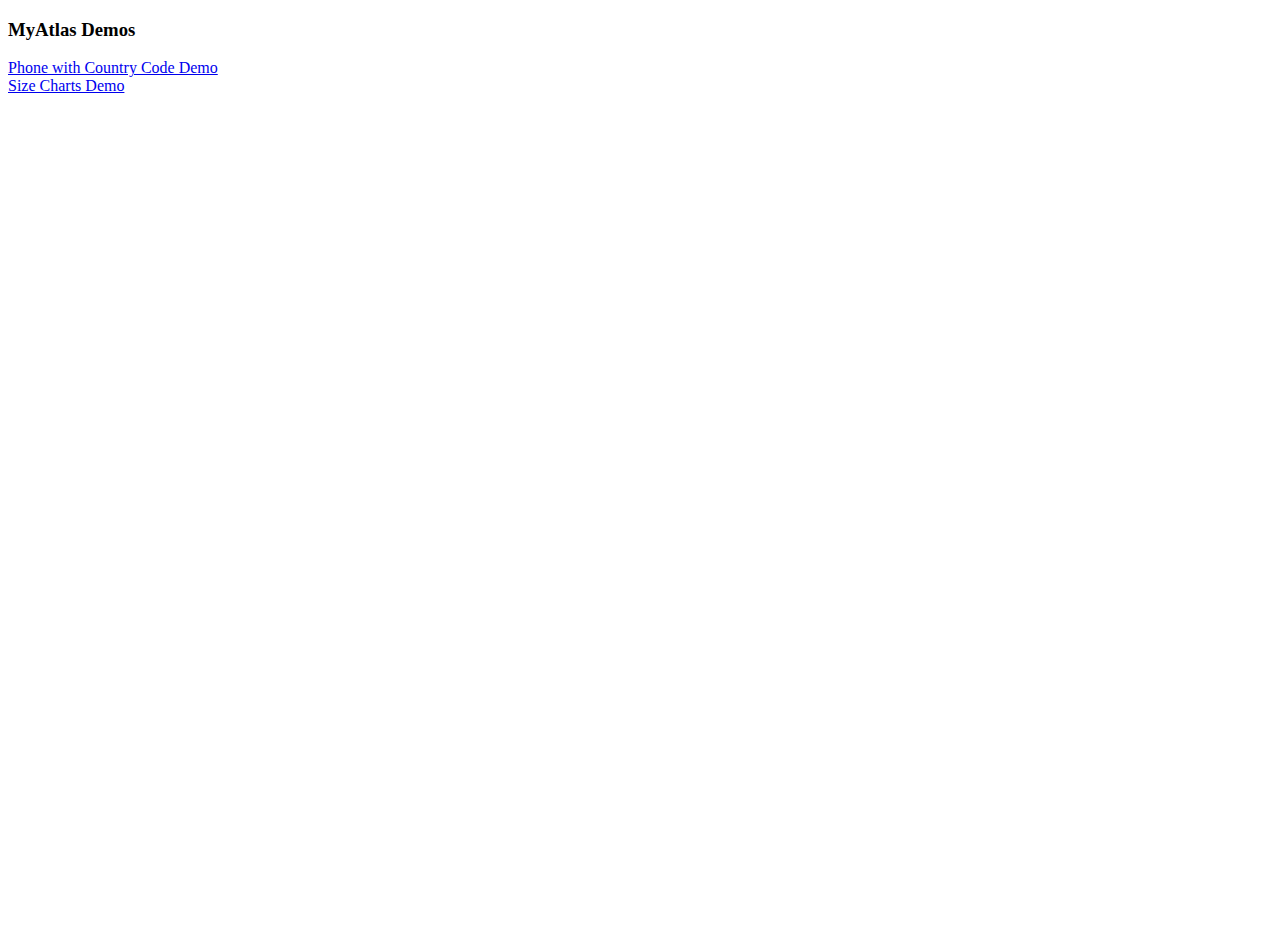
<file: index.html>
<!DOCTYPE html>
<html class="no-js production" lang="en">

<head>
    <meta charset="utf-8" />
    <meta name="viewport" content="width=device-width, initial-scale=1.0">
    <title>MyAtlas Phone with Country Code Demo</title>
    <!-- <link rel="icon" href="/img/favicon.ico" type="image/ico" sizes="16x16"/> -->

    <meta name="theme-color" content="#595478">

    <link rel="preconnect" href="https://fonts.gstatic.com">
    <link href="https://fonts.googleapis.com/css2?family=Montserrat:wght@200;400;600;700&display=swap" rel="stylesheet">

    <link rel="stylesheet" href="https://myatlas.atlasoceanvoyages.com/css/all.1742925302.min.css" />



    <style>
        html {
            background-color: white;
        }

        main {
            height: 100vh;
        }
    </style>

</head>

<body>
    <main>
        <div class="content">
            <h3>MyAtlas Demos</h3>

            <a href="./phone-with-country-code/">Phone with Country Code Demo</a><br />
            <a href="./size-charts/">Size Charts Demo</a>


        </div>
    </main>


</body>

</html>
</file>
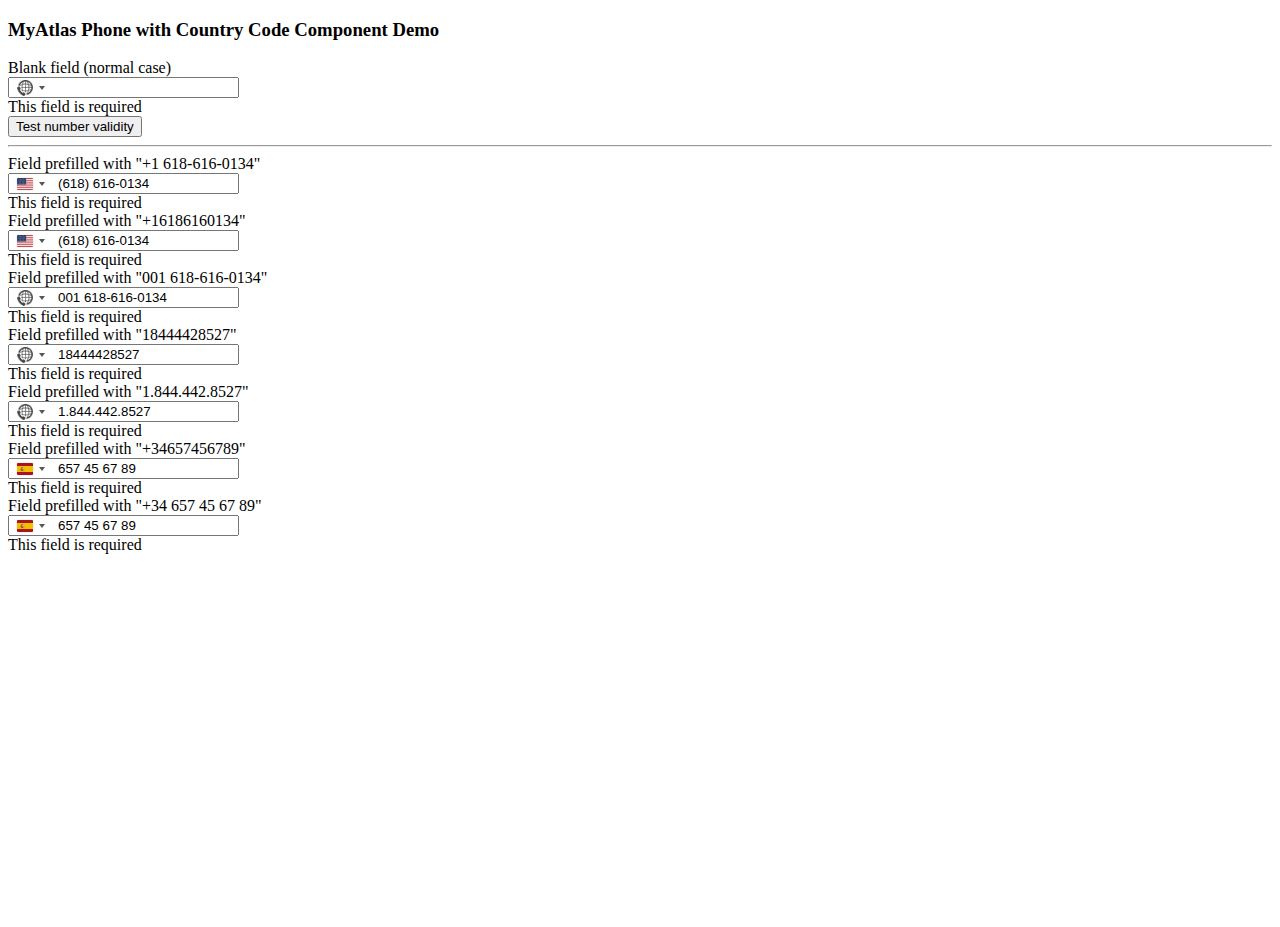
<file: phone-with-country-code/index.html>
<!DOCTYPE html>
<html class="no-js production" lang="en">

<head>
    <meta charset="utf-8" />
    <meta name="viewport" content="width=device-width, initial-scale=1.0">
    <title>MyAtlas Phone with Country Code Demo</title>
    <!-- <link rel="icon" href="/img/favicon.ico" type="image/ico" sizes="16x16"/> -->

    <meta name="theme-color" content="#595478">

    <link rel="preconnect" href="https://fonts.gstatic.com">
    <link href="https://fonts.googleapis.com/css2?family=Montserrat:wght@200;400;600;700&display=swap" rel="stylesheet">

    <link rel="stylesheet" href="https://myatlas.atlasoceanvoyages.com/css/all.1742925302.min.css" />


    <!-- International Telephone Input -->
    <!-- <link rel="stylesheet" href="https://cdn.jsdelivr.net/npm/intl-tel-input@25.12.5/build/css/intlTelInput.css"> -->
    <link rel="stylesheet" href="./intl-tel-input/intlTelInput.css">
    <!-- <script src="https://cdn.jsdelivr.net/npm/intl-tel-input@25.12.5/build/js/intlTelInput.min.js"></script> -->
    <script src="./intl-tel-input/intlTelInput.min.js"></script>

    <style>
        html {
            background-color: white;
        }

        main {
            height: 100vh;
        }

        .iti {
            display: block;
        }

        .iti__search-input {
            padding-block: 8px;
        }


        .form-group:has(input.is-invalid) .invalid-feedback {
            display: block;
        }

        .has-validated-message {
            opacity: 0;
            transition: opacity 0.5s ease;
            margin-left: 15px;
            color: green;
            font-weight: bold;
        }
    </style>

</head>

<body>
    <main>
        <div class="content">
            <h3>MyAtlas Phone with Country Code Component Demo</h3>

            <form>

                <div class="form-group">
                    <label for="demo1">Blank field (normal case)</label>
                    <input type="text" class="form-control" id="demo1" name="demo1" value="">
                    <div class="invalid-feedback">This field is required</div>
                </div>

                <button name="action" value="next" class="btn btn-primary">Test number validity</button>
                <span class="has-validated-message">Number is valid</span>
                <hr>

                <div class="form-group">
                    <label for="demo6">Field prefilled with "+1 618-616-0134"</label>
                    <input type="text" class="form-control" id="demo6" name="demo6" value="+1 618-616-0134">
                    <div class="invalid-feedback">This field is required</div>
                </div>

                <div class="form-group">
                    <label for="demo8">Field prefilled with "+16186160134"</label>
                    <input type="text" class="form-control" id="demo8" name="demo8" value="+16186160134">
                    <div class="invalid-feedback">This field is required</div>
                </div>

                <div class="form-group">
                    <label for="demo7">Field prefilled with "001 618-616-0134"</label>
                    <input type="text" class="form-control" id="demo7" name="demo7" value="001 618-616-0134">
                    <div class="invalid-feedback">This field is required</div>
                </div>

                <div class="form-group">
                    <label for="demo2">Field prefilled with "18444428527"</label>
                    <input type="text" class="form-control" id="demo2" name="demo2" value="18444428527">
                    <div class="invalid-feedback">This field is required</div>
                </div>

                <div class="form-group">
                    <label for="demo3">Field prefilled with "1.844.442.8527"</label>
                    <input type="text" class="form-control" id="demo3" name="demo3" value="1.844.442.8527">
                    <div class="invalid-feedback">This field is required</div>
                </div>

                <div class="form-group">
                    <label for="demo4">Field prefilled with "+34657456789"</label>
                    <input type="text" class="form-control" id="demo4" name="demo4" value="+34657456789">
                    <div class="invalid-feedback">This field is required</div>
                </div>

                <div class="form-group">
                    <label for="demo5">Field prefilled with "+34 657 45 67 89"</label>
                    <input type="text" class="form-control" id="demo5" name="demo5" value="+34 657 45 67 89">
                    <div class="invalid-feedback">This field is required</div>
                </div>



            </form>
        </div>
    </main>

    <script>
        const inputs = document.querySelectorAll("input[type='text']");

        inputs.forEach(input => {
            input.iti = window.intlTelInput(input, {
                // loadUtils: () => import("https://cdn.jsdelivr.net/npm/intl-tel-input@25.12.5/build/js/utils.js"),
                loadUtils: () => import("./intl-tel-input/utils.js"),
                // separateDialCode: true,
                autoPlaceholder: "off",
                countryOrder: ["us"],
                validationNumberTypes: null,
                // initialCountry: "us",
            });
            input.addEventListener('change', () => {
                console.log(input.value);
            });
        });


        const validateButton = document.querySelector("button[name='action']");

        const input = document.querySelector('#demo1');

        const changeEvents = ['change', 'blur', 'keyup', 'paste', 'input', 'countrychange'];
        changeEvents.forEach(event => {
            input.addEventListener(event, () => {
                console.log(`Event ${event} fired:`, input.value);
                input.classList.remove("is-invalid");
            });
        });

        const errorMap = ["Invalid number", "Please specify the country", "Too short", "Too long", "Invalid number"];

        validateButton.addEventListener('click', (e) => {
            e.preventDefault();
            validateButton.blur();


            if (input.value.trim() === "") {
                input.classList.add("is-invalid");
                input.closest('.form-group').querySelector('.invalid-feedback').textContent = "This field is required";
            } else {
                // Check that the number doesn't contain letters
                const number = input.iti.getNumber();
                console.log("Validating number:", number);

                if (/[a-zA-Z]/.test(input.value)) {
                    input.closest('.form-group').querySelector('.invalid-feedback').textContent = "Phone number cannot contain letters";
                    input.classList.add("is-invalid");
                } else if (!input.iti.isValidNumber()) {
                    const errorCode = input.iti.getValidationError();
                    const msg = errorMap[errorCode] || "Invalid number";
                    input.closest('.form-group').querySelector('.invalid-feedback').textContent = msg;
                    input.classList.add("is-invalid");
                } else {
                    input.classList.remove("is-invalid");
                    const validMessage = document.querySelector('.has-validated-message');
                    validMessage.style.opacity = '1';
                    setTimeout(() => {
                        validMessage.style.opacity = '0';
                    }, 2000);
                }
            }
        });
    </script>
</body>

</html>
</file>
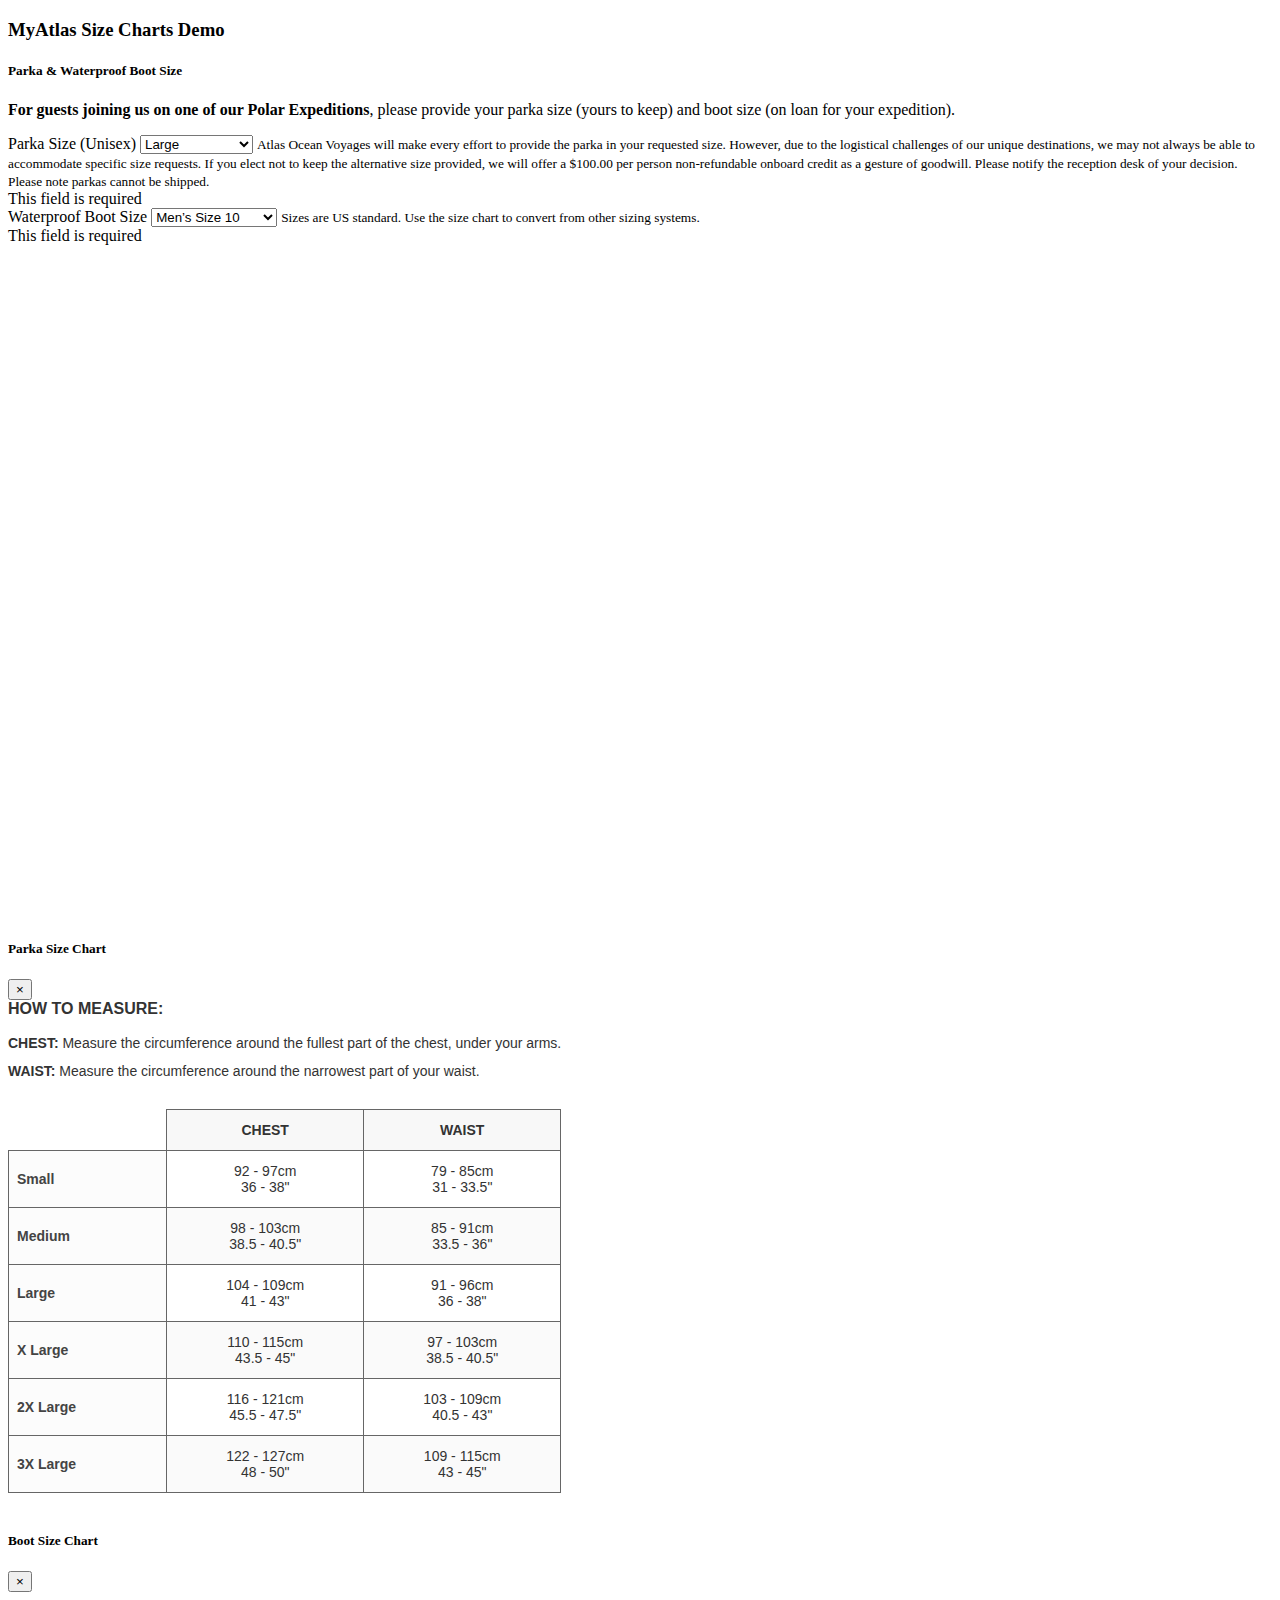
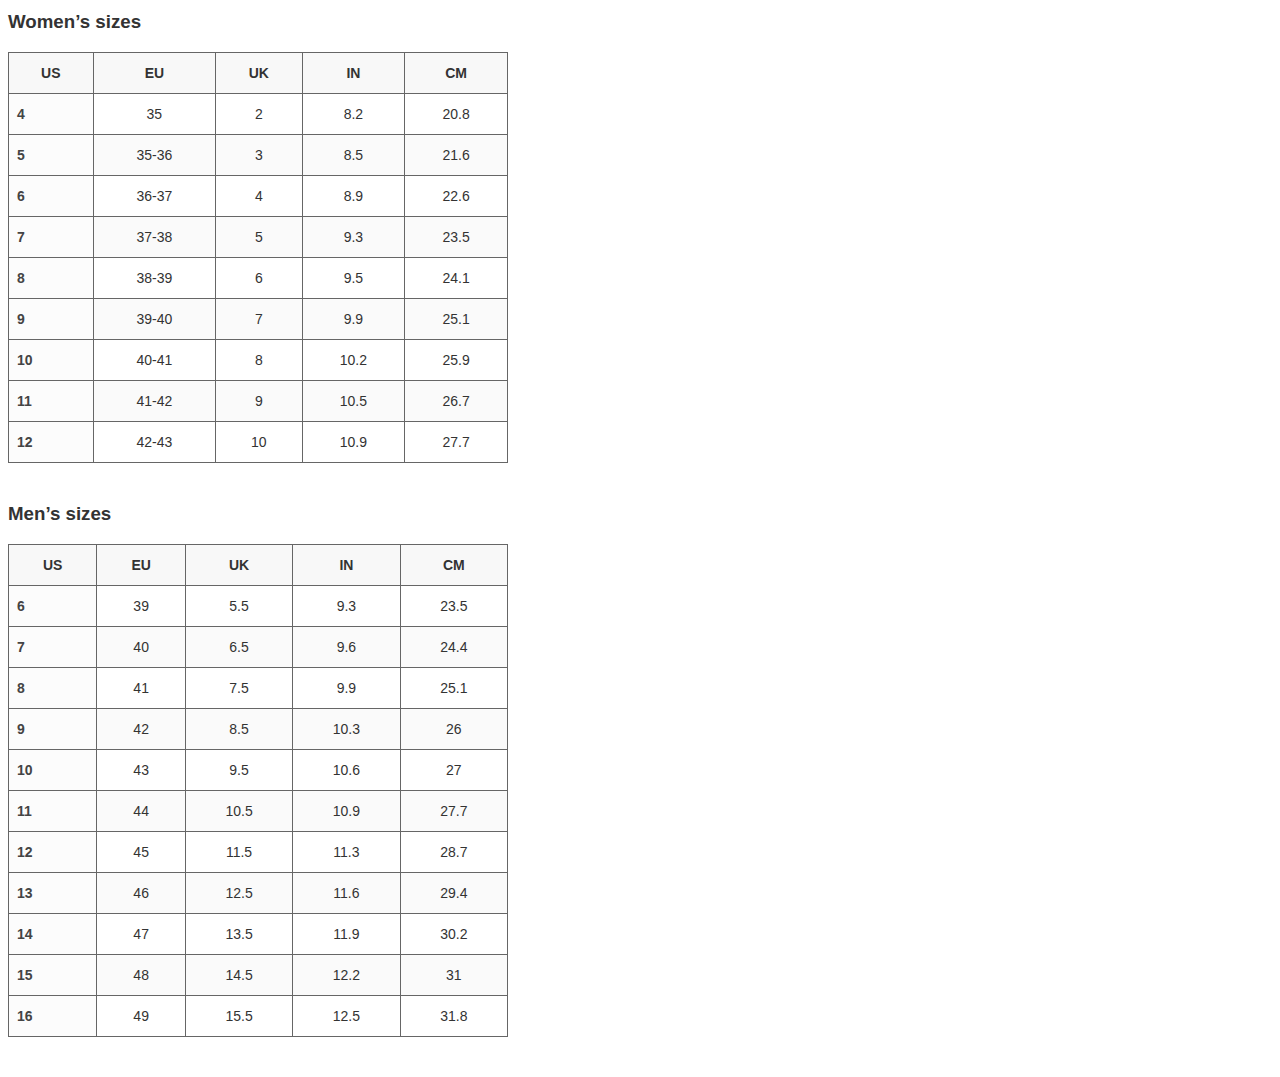
<file: size-charts/index.html>
<!DOCTYPE html>
<html class="no-js production" lang="en">

<head>
    <meta charset="utf-8" />
    <meta name="viewport" content="width=device-width, initial-scale=1.0">
    <title>MyAtlas Phone with Country Code Demo</title>
    <!-- <link rel="icon" href="/img/favicon.ico" type="image/ico" sizes="16x16"/> -->

    <meta name="theme-color" content="#595478">

    <link rel="preconnect" href="https://fonts.gstatic.com">
    <link href="https://fonts.googleapis.com/css2?family=Montserrat:wght@200;400;600;700&display=swap" rel="stylesheet">

    <link rel="stylesheet" href="https://myatlas.atlasoceanvoyages.com/css/all.1742925302.min.css" />



    <style>
        html {
            background-color: white;
        }

        main {
            height: 100vh;
        }


        /* Size chart links */
        .size-chart-wrapper {

            select {
                display: inline-block;
                margin-right: 1em;
            }

            a {
                font-size: 0.9em;

                &::after {
                    content: '';
                    display: inline-block;
                    background-image: url("data:image/svg+xml;utf8,<svg fill='%23000000' viewBox='0 0 36 36' version='1.1' preserveAspectRatio='xMidYMid meet' xmlns='http://www.w3.org/2000/svg' xmlns:xlink='http://www.w3.org/1999/xlink'><g id='SVGRepo_bgCarrier' stroke-width='0'></g><g id='SVGRepo_tracerCarrier' stroke-linecap='round' stroke-linejoin='round'></g><g id='SVGRepo_iconCarrier'> <title>pop-out-line</title> <path class='clr-i-outline clr-i-outline-path-1' d='M27,33H5a2,2,0,0,1-2-2V9A2,2,0,0,1,5,7H15V9H5V31H27V21h2V31A2,2,0,0,1,27,33Z'></path><path class='clr-i-outline clr-i-outline-path-2' d='M18,3a1,1,0,0,0,0,2H29.59L15.74,18.85a1,1,0,1,0,1.41,1.41L31,6.41V18a1,1,0,0,0,2,0V3Z'></path> <rect x='0' y='0' width='36' height='36' fill-opacity='0'></rect> </g></svg>");
                    width: 0.8em;
                    height: 0.8em;
                    margin-left: 0.2em;
                }
            }
        }

        /* Size chart modals */
        #parka-size-modal,
        #boot-size-modal {

            .modal-dialog {
                max-width: 95%;
                width: fit-content;
            }

            .chart-container {
                font-family: 'Segoe UI', Tahoma, Geneva, Verdana, sans-serif;
                margin: 0 auto;
                color: #333;
                background-color: #fff;
                min-width: 500px;
            }

            /* Header Section */
            .chart-header {
                padding-bottom: 20px;
            }

            .chart-header h3 {
                margin-top: 0;
                text-transform: uppercase;
                font-size: 16px;
                font-weight: 800;
            }

            .instruction-item {
                margin-bottom: 8px;
                font-size: 14px;
                line-height: 1.4;
            }

            .instruction-label {
                font-weight: bold;
            }

            /* Section styling (Regular vs Apple) */
            .shape-section {
                margin-bottom: 40px;
            }

            .shape-title {
                font-size: 18px;
                font-weight: 800;
                text-transform: uppercase;
                margin-bottom: 15px;
                display: flex;
                align-items: center;
                gap: 10px;

                /* HIDE FOR NOW */
                display: none;

            }

            /* The green outline icon representation */
            .shape-icon {
                width: 5em;
                height: auto;
                /* The green from the image */
                display: inline-block;
            }

            /* Visual tweak for Apple shape icon */
            .shape-icon.apple {
                border-bottom-left-radius: 15px;
                border-bottom-right-radius: 15px;
            }

            /* Table Wrapper for Mobile Scrolling */
            .table-responsive {
                overflow-x: auto;
                -webkit-overflow-scrolling: touch;
                /* Smooth scroll on iOS */
            }

            /* Table Styling */
            .size-table {
                max-width: 100%;
                width: 100%;
                border-collapse: collapse;
                /* Forces scroll on small screens */
                font-size: 14px;
            }

            .size-table th,
            .size-table td {
                padding: 12px 8px;
                text-align: center;
                border: 1px solid #666;
                white-space: nowrap;
            }

            .size-table th.blank {
                border: none;
                background-color: transparent;
            }

            /* Header Row */
            .size-table thead th {
                background-color: #f8f8f8;
                font-weight: 700;
                text-transform: uppercase;
            }

            /* First Column (Labels) styling */
            .size-table tbody th {
                text-align: left;
                background-color: #fcfcfc;
                font-weight: 600;
                color: #444;
            }

            .scroll-indicators {
                margin-top: 0.25em;
                display: flex;
                justify-content: space-between;

                a {
                    text-decoration: none;
                    font-size: 20px;
                    color: #666;

                    &:hover {
                        color: #333;
                    }

                    &.left {
                        visibility: hidden;
                    }
                }
            }

            /* Alternating row colors for readability */
            .size-table tbody tr:nth-child(even) {
                background-color: #fafafa;
            }

            /* Mobile adjustments */
            @media (max-width: 600px) {
                .modal-dialog {
                    max-width: 96%;
                    width: 96%;
                }

                .chart-container {
                    min-width: 100%;
                }

                .size-table tbody th {
                    font-size: 12px;
                }

                .size-table td {
                    font-size: 13px;
                    /* Prevents measurements breaking into two lines */
                }
            }
        }
    </style>

</head>

<body>
    <main>
        <div class="content">
            <h3>MyAtlas Size Charts Demo</h3>

            <h5 class=top-space>
                Parka & Waterproof Boot Size
            </h5>

            <p>
                <b>For guests joining us on one of our Polar Expeditions</b>, please provide your parka size (yours to
                keep) and boot size (on loan for your expedition).
            </p>

            <div class="form-group">
                <label for="PERSON[PERSON_PREFERENCES][PARKA_SIZE]">Parka Size (Unisex)</label>
                <select class="form-control select" id="PERSON[PERSON_PREFERENCES][PARKA_SIZE]"
                    name="PERSON[PERSON_PREFERENCES][PARKA_SIZE]">
                    <option style='display:none;' value=''>Please select...</option>
                    <option value="S">Small</option>
                    <option value="M">Medium</option>
                    <option value="L" selected>Large</option>
                    <option value="XL">X Large</option>
                    <option value="2XL">2X Large</option>
                    <option value="3XL">3X Large</option>
                </select>
                <small class='form-text text-muted'>Atlas Ocean Voyages will make every effort to provide the parka in
                    your requested size. However, due to the logistical challenges of our unique destinations, we may
                    not always be able to accommodate specific size requests. If you elect not to keep the alternative
                    size provided, we will offer a $100.00 per person non-refundable onboard credit as a gesture of
                    goodwill. Please notify the reception desk of your decision. Please note parkas cannot be
                    shipped.</small>
                <div class=invalid-feedback>This field is required</div>
            </div>


            <div class="form-group">
                <label for="PERSON[PERSON_PREFERENCES][BOOT_SIZE]">Waterproof Boot Size</label>
                <select class="form-control select" id="PERSON[PERSON_PREFERENCES][BOOT_SIZE]"
                    name="PERSON[PERSON_PREFERENCES][BOOT_SIZE]">
                    <option style='display:none;' value=''>Please select...</option>
                    <option value="w4">Women’s Size 4</option>
                    <option value="w5">Women’s Size 5</option>
                    <option value="w6">Women’s Size 6</option>
                    <option value="w7">Women’s Size 7</option>
                    <option value="w8">Women’s Size 8</option>
                    <option value="w9">Women’s Size 9</option>
                    <option value="w10">Women’s Size 10</option>
                    <option value="w11">Women’s Size 11</option>
                    <option value="w12">Women’s Size 12</option>
                    <option value="m6">Men’s Size 6</option>
                    <option value="m7">Men’s Size 7</option>
                    <option value="m8">Men’s Size 8</option>
                    <option value="m9">Men’s Size 9</option>
                    <option value="m10" selected>Men’s Size 10</option>
                    <option value="m11">Men’s Size 11</option>
                    <option value="m12">Men’s Size 12</option>
                    <option value="m13">Men’s Size 13</option>
                    <option value="m14">Men’s Size 14</option>
                    <option value="m15">Men’s Size 15</option>
                    <option value="m16">Men’s Size 16</option>
                </select>
                <small class='form-text text-muted'>Sizes are US standard. Use the size chart to convert from other
                    sizing systems.</small>
                <div class=invalid-feedback>This field is required</div>
            </div>


        </div>
    </main>

    <script src="https://myatlas.atlasoceanvoyages.com/js/jquery-3.6.0.min.js"></script>

    <script src="https://myatlas.atlasoceanvoyages.com/js/jquery-migrate-1.4.1.min.js"></script>
    <script src="https://myatlas.atlasoceanvoyages.com/js/bootstrap.bundle.min.js"></script>
    <script src="https://myatlas.atlasoceanvoyages.com/js/plugins.1623945207.js"></script>
    <script src="https://myatlas.atlasoceanvoyages.com/js/scripts.1765351036.js"></script>


    <script src="size-charts.js"></script>

    <!-- Parka Size Modal -->
    <div class="modal fade" id="parka-size-modal" tabindex="-1" data-toggle="modal" aria-labelledby="modalLabel"
        aria-hidden="true">
        <div class="modal-dialog modal-dialog-centered">
            <div class="modal-content">
                <div class="modal-header">
                    <h5 class="modal-title" id="modalLabel">Parka Size Chart</h5>
                    <button type="button" class="close" data-dismiss="modal" aria-label="Close">
                        <span aria-hidden="true">&times;</span>
                    </button>
                </div>
                <div class="modal-body">
                    <div class="chart-container">

                        <!-- Measuring Instructions -->
                        <div class="chart-header">
                            <h3>How to Measure:</h3>
                            <div class="instruction-item">
                                <span class="instruction-label">CHEST:</span> Measure the circumference around the
                                fullest part of the chest, under your arms.
                            </div>
                            <div class="instruction-item">
                                <span class="instruction-label">WAIST:</span> Measure the circumference around the
                                narrowest part of your waist.
                            </div>
                        </div>

                        <!-- Regular Shape Table -->
                        <div class="shape-section">
                            <div class="shape-title">
                                <!-- <img src="{{ asset('i/regular-body.svg') }}" alt="Regular Shape" class="shape-icon"> -->
                                Regular Shape
                            </div>

                            <div class="table-responsive">
                                <table class="size-table">
                                    <thead>
                                        <tr>
                                            <th class=blank>&nbsp;</th>
                                            <th>Chest</th>
                                            <th>Waist</th>
                                        </tr>
                                    </thead>
                                    <tbody>
                                        <tr>
                                            <th>Small</th>
                                            <td>92 - 97cm<br>36 - 38"</td>
                                            <td>79 - 85cm<br>31 - 33.5"</td>
                                        </tr>
                                        <tr>
                                            <th>Medium</th>
                                            <td>98 - 103cm<br>38.5 - 40.5"</td>
                                            <td>85 - 91cm<br>33.5 - 36"</td>
                                        </tr>
                                        <tr>
                                            <th>Large</th>
                                            <td>104 - 109cm<br>41 - 43"</td>
                                            <td>91 - 96cm<br>36 - 38"</td>
                                        </tr>
                                        <tr>
                                            <th>X Large</th>
                                            <td>110 - 115cm<br>43.5 - 45"</td>
                                            <td>97 - 103cm<br>38.5 - 40.5"</td>
                                        </tr>
                                        <tr>
                                            <th>2X Large</th>
                                            <td>116 - 121cm<br>45.5 - 47.5"</td>
                                            <td>103 - 109cm<br>40.5 - 43"</td>
                                        </tr>
                                        <tr>
                                            <th>3X Large</th>
                                            <td>122 - 127cm<br>48 - 50"</td>
                                            <td>109 - 115cm<br>43 - 45"</td>
                                        </tr>
                                    </tbody>
                                </table>
                            </div>
                        </div>
                    </div>
                </div>
            </div>
        </div>
    </div>


    <!-- Boot Size Modal -->
    <div class="modal fade" id="boot-size-modal" tabindex="-1" data-toggle="modal" aria-labelledby="modalLabel"
        aria-hidden="true">
        <div class="modal-dialog modal-dialog-centered">
            <div class="modal-content">
                <div class="modal-header">
                    <h5 class="modal-title" id="modalLabel">Boot Size Chart</h5>
                    <button type="button" class="close" data-dismiss="modal" aria-label="Close">
                        <span aria-hidden="true">&times;</span>
                    </button>
                </div>
                <div class="modal-body">
                    <div class="chart-container">

                        <!-- Men's sizes -->
                        <div class="shape-section">
                            <h3>Women’s sizes</h3>

                            <div class="table-responsive">
                                <table class="size-table">
                                    <thead>
                                        <tr>
                                            <th>US</th>
                                            <th>EU</th>
                                            <th>UK</th>
                                            <th>In</th>
                                            <th>cm</th>
                                        </tr>
                                    </thead>
                                    <tbody>
                                        <tr>
                                            <th>4</th>
                                            <td>35</td>
                                            <td>2</td>
                                            <td>8.2</td>
                                            <td>20.8</td>
                                        </tr>

                                        <tr>
                                            <th>5</th>
                                            <td>35-36</td>
                                            <td>3</td>
                                            <td>8.5</td>
                                            <td>21.6</td>
                                        </tr>

                                        <tr>
                                            <th>6</th>
                                            <td>36-37</td>
                                            <td>4</td>
                                            <td>8.9</td>
                                            <td>22.6</td>
                                        </tr>

                                        <tr>
                                            <th>7</th>
                                            <td>37-38</td>
                                            <td>5</td>
                                            <td>9.3</td>
                                            <td>23.5</td>
                                        </tr>

                                        <tr>
                                            <th>8</th>
                                            <td>38-39</td>
                                            <td>6</td>
                                            <td>9.5</td>
                                            <td>24.1</td>
                                        </tr>

                                        <tr>
                                            <th>9</th>
                                            <td>39-40</td>
                                            <td>7</td>
                                            <td>9.9</td>
                                            <td>25.1</td>
                                        </tr>

                                        <tr>
                                            <th>10</th>
                                            <td>40-41</td>
                                            <td>8</td>
                                            <td>10.2</td>
                                            <td>25.9</td>
                                        </tr>

                                        <tr>
                                            <th>11</th>
                                            <td>41-42</td>
                                            <td>9</td>
                                            <td>10.5</td>
                                            <td>26.7</td>
                                        </tr>

                                        <tr>
                                            <th>12</th>
                                            <td>42-43</td>
                                            <td>10</td>
                                            <td>10.9</td>
                                            <td>27.7</td>
                                        </tr>

                                    </tbody>
                                </table>
                            </div>
                        </div>

                    </div>

                    <div class="chart-container">

                        <!-- Men's sizes -->
                        <div class="shape-section">
                            <h3>Men’s sizes</h3>

                            <div class="table-responsive">
                                <table class="size-table">
                                    <thead>
                                        <tr>
                                            <th>US</th>
                                            <th>EU</th>
                                            <th>UK</th>
                                            <th>In</th>
                                            <th>cm</th>
                                        </tr>
                                    </thead>
                                    <tbody>
                                        <tr>
                                            <th>6</th>
                                            <td>39</td>
                                            <td>5.5</td>
                                            <td>9.3</td>
                                            <td>23.5</td>
                                        </tr>

                                        <tr>
                                            <th>7</th>
                                            <td>40</td>
                                            <td>6.5</td>
                                            <td>9.6</td>
                                            <td>24.4</td>
                                        </tr>

                                        <tr>
                                            <th>8</th>
                                            <td>41</td>
                                            <td>7.5</td>
                                            <td>9.9</td>
                                            <td>25.1</td>
                                        </tr>

                                        <tr>
                                            <th>9</th>
                                            <td>42</td>
                                            <td>8.5</td>
                                            <td>10.3</td>
                                            <td>26</td>
                                        </tr>

                                        <tr>
                                            <th>10</th>
                                            <td>43</td>
                                            <td>9.5</td>
                                            <td>10.6</td>
                                            <td>27</td>
                                        </tr>

                                        <tr>
                                            <th>11</th>
                                            <td>44</td>
                                            <td>10.5</td>
                                            <td>10.9</td>
                                            <td>27.7</td>
                                        </tr>

                                        <tr>
                                            <th>12</th>
                                            <td>45</td>
                                            <td>11.5</td>
                                            <td>11.3</td>
                                            <td>28.7</td>
                                        </tr>

                                        <tr>
                                            <th>13</th>
                                            <td>46</td>
                                            <td>12.5</td>
                                            <td>11.6</td>
                                            <td>29.4</td>
                                        </tr>

                                        <tr>
                                            <th>14</th>
                                            <td>47</td>
                                            <td>13.5</td>
                                            <td>11.9</td>
                                            <td>30.2</td>
                                        </tr>

                                        <tr>
                                            <th>15</th>
                                            <td>48</td>
                                            <td>14.5</td>
                                            <td>12.2</td>
                                            <td>31</td>
                                        </tr>

                                        <tr>
                                            <th>16</th>
                                            <td>49</td>
                                            <td>15.5</td>
                                            <td>12.5</td>
                                            <td>31.8</td>
                                        </tr>

                                    </tbody>
                                </table>
                            </div>
                        </div>

                    </div>
                </div>
            </div>
        </div>
    </div>
</body>

</html>
</file>
<file: phone-with-country-code/intl-tel-input/intlTelInput.css>
:root {
  --iti-hover-color: rgba(0, 0, 0, 0.05);
  --iti-border-color: #ccc;
  --iti-dialcode-color: #999;
  --iti-dropdown-bg: white;
  --iti-search-icon-color: #999;
  --iti-spacer-horizontal: 8px;
  --iti-flag-height: 12px;
  --iti-flag-width: 16px;
  --iti-border-width: 1px;
  --iti-arrow-height: 4px;
  --iti-arrow-width: 6px;
  --iti-triangle-border: calc(var(--iti-arrow-width) / 2);
  --iti-arrow-padding: 6px;
  --iti-arrow-color: #555;
  --iti-path-flags-1x: url("./img/flags.webp");
  --iti-path-flags-2x: url("./img/flags@2x.webp");
  --iti-path-globe-1x: url("./img/globe.webp");
  --iti-path-globe-2x: url("./img/globe@2x.webp");
  --iti-flag-sprite-width: 3904px;
  --iti-flag-sprite-height: 12px;
  --iti-mobile-popup-margin: 30px;
}

.iti {
  position: relative;
  display: inline-block;
}
.iti * {
  box-sizing: border-box;
}
.iti__a11y-text {
  width: 1px;
  height: 1px;
  clip: rect(1px, 1px, 1px, 1px);
  overflow: hidden;
  position: absolute;
}
.iti input.iti__tel-input,
.iti input.iti__tel-input[type=text],
.iti input.iti__tel-input[type=tel] {
  position: relative;
  z-index: 0;
  margin: 0 !important;
}
.iti__country-container {
  position: absolute;
  top: 0;
  bottom: 0;
  left: 0;
  padding: var(--iti-border-width);
}
.iti__selected-country {
  z-index: 1;
  position: relative;
  display: flex;
  align-items: center;
  height: 100%;
  background: none;
  border: 0;
  margin: 0;
  padding: 0;
  font-family: inherit;
  font-size: inherit;
  color: inherit;
  border-radius: 0;
  font-weight: inherit;
  line-height: inherit;
  text-decoration: none;
}
.iti__selected-country-primary {
  display: flex;
  align-items: center;
  height: 100%;
  padding: 0 var(--iti-arrow-padding) 0 var(--iti-spacer-horizontal);
}
.iti__arrow {
  margin-left: var(--iti-arrow-padding);
  width: 0;
  height: 0;
  border-left: var(--iti-triangle-border) solid transparent;
  border-right: var(--iti-triangle-border) solid transparent;
  border-top: var(--iti-arrow-height) solid var(--iti-arrow-color);
}
.iti__arrow--up {
  border-top: none;
  border-bottom: var(--iti-arrow-height) solid var(--iti-arrow-color);
}
.iti__dropdown-content {
  border-radius: 3px;
  background-color: var(--iti-dropdown-bg);
}
.iti--inline-dropdown .iti__dropdown-content {
  position: absolute;
  z-index: 2;
  margin-top: 3px;
  margin-left: calc(var(--iti-border-width) * -1);
  border: var(--iti-border-width) solid var(--iti-border-color);
  box-shadow: 1px 1px 4px rgba(0, 0, 0, 0.2);
}
.iti__search-input {
  width: 100%;
  border-width: 0;
  border-radius: 3px;
  padding-left: 30px;
  padding-right: 28px;
}
[dir=rtl] .iti__search-input {
  padding-left: inherit;
  padding-right: 30px;
  background-position: right 8px center;
}
.iti__search-input + .iti__country-list {
  border-top: 1px solid var(--iti-border-color);
}
.iti__search-input::-webkit-search-cancel-button {
  appearance: none;
}
.iti__search-input-wrapper {
  position: relative;
  display: flex;
  align-items: center;
}
.iti__search-icon {
  position: absolute;
  left: 8px;
  display: flex;
  pointer-events: none;
}
[dir=rtl] .iti__search-icon {
  left: auto;
  right: 8px;
}
.iti__search-icon-svg {
  stroke: var(--iti-search-icon-color);
  fill: none;
  stroke-width: 3;
}
.iti__search-clear {
  position: absolute;
  right: 4px;
  background: transparent;
  border: 0;
  border-radius: 3px;
  cursor: pointer;
  padding: 4px;
  display: flex;
  align-items: center;
  justify-content: center;
  transition: background-color 0.15s ease;
  width: 24px;
  height: 24px;
}
.iti__search-clear .iti__search-clear-x {
  stroke-width: 2;
}
.iti__search-clear .iti__search-clear-bg {
  fill: var(--iti-search-icon-color);
}
[dir=rtl] .iti__search-clear {
  right: auto;
  left: 4px;
}
.iti__search-clear:hover, .iti__search-clear:focus-visible {
  background: var(--iti-hover-color);
  outline: none;
}
.iti__no-results {
  text-align: center;
  padding: 30px 0;
}
.iti__country-list {
  list-style: none;
  padding: 0;
  margin: 0;
  cursor: pointer;
  overflow-y: scroll;
  -webkit-overflow-scrolling: touch;
}
.iti--inline-dropdown .iti__country-list {
  max-height: 185px;
}
.iti--flexible-dropdown-width .iti__country-list {
  white-space: nowrap;
}
@media (max-width: 500px) {
  .iti--flexible-dropdown-width .iti__country-list {
    white-space: normal;
  }
}
.iti__country {
  display: flex;
  align-items: center;
  padding: 8px var(--iti-spacer-horizontal);
  outline: none;
}
.iti__dial-code {
  color: var(--iti-dialcode-color);
}
.iti__country.iti__highlight {
  background-color: var(--iti-hover-color);
}
.iti__country-list .iti__flag, .iti__country-name {
  margin-right: var(--iti-spacer-horizontal);
}
[dir=rtl] .iti__country-list .iti__flag, [dir=rtl] .iti__country-name {
  margin-right: 0;
  margin-left: var(--iti-spacer-horizontal);
}
.iti--allow-dropdown .iti__country-container:not(:has(+ input[disabled])):not(:has(+ input[readonly])) button.iti__selected-country {
  cursor: pointer;
}
.iti--allow-dropdown .iti__country-container:not(:has(+ input[disabled])):not(:has(+ input[readonly])) .iti__selected-country-primary:hover,
.iti--allow-dropdown .iti__country-container:not(:has(+ input[disabled])):not(:has(+ input[readonly])) .iti__selected-country:has(+ .iti__dropdown-content:hover) .iti__selected-country-primary {
  background-color: var(--iti-hover-color);
}
.iti .iti__selected-dial-code {
  margin-left: 4px;
}
.iti--container {
  position: fixed;
  top: -1000px;
  left: -1000px;
  z-index: 1060;
  padding: var(--iti-border-width);
}
.iti--container:hover {
  cursor: pointer;
}
.iti__hide {
  display: none;
}
.iti__v-hide {
  visibility: hidden;
}

.iti--fullscreen-popup.iti--container {
  background-color: rgba(0, 0, 0, 0.5);
  top: 0;
  bottom: 0;
  left: 0;
  right: 0;
  position: fixed;
  padding: var(--iti-mobile-popup-margin);
  display: flex;
  flex-direction: column;
  justify-content: flex-start;
}
.iti--fullscreen-popup .iti__dropdown-content {
  display: flex;
  flex-direction: column;
  max-height: 100%;
  position: relative;
}
.iti--fullscreen-popup .iti__country {
  padding: 10px 10px;
  line-height: 1.5em;
}

.iti__flag {
  --iti-flag-offset: 100px;
  height: var(--iti-flag-height);
  width: var(--iti-flag-width);
  border-radius: 1px;
  box-shadow: 0px 0px 1px 0px #888;
  background-image: var(--iti-path-flags-1x);
  background-repeat: no-repeat;
  background-position: var(--iti-flag-offset) 0;
  background-size: var(--iti-flag-sprite-width) var(--iti-flag-sprite-height);
}

.iti__ac {
  --iti-flag-offset: 0px;
}

.iti__ad {
  --iti-flag-offset: -16px;
}

.iti__ae {
  --iti-flag-offset: -32px;
}

.iti__af {
  --iti-flag-offset: -48px;
}

.iti__ag {
  --iti-flag-offset: -64px;
}

.iti__ai {
  --iti-flag-offset: -80px;
}

.iti__al {
  --iti-flag-offset: -96px;
}

.iti__am {
  --iti-flag-offset: -112px;
}

.iti__ao {
  --iti-flag-offset: -128px;
}

.iti__ar {
  --iti-flag-offset: -144px;
}

.iti__as {
  --iti-flag-offset: -160px;
}

.iti__at {
  --iti-flag-offset: -176px;
}

.iti__au {
  --iti-flag-offset: -192px;
}

.iti__aw {
  --iti-flag-offset: -208px;
}

.iti__ax {
  --iti-flag-offset: -224px;
}

.iti__az {
  --iti-flag-offset: -240px;
}

.iti__ba {
  --iti-flag-offset: -256px;
}

.iti__bb {
  --iti-flag-offset: -272px;
}

.iti__bd {
  --iti-flag-offset: -288px;
}

.iti__be {
  --iti-flag-offset: -304px;
}

.iti__bf {
  --iti-flag-offset: -320px;
}

.iti__bg {
  --iti-flag-offset: -336px;
}

.iti__bh {
  --iti-flag-offset: -352px;
}

.iti__bi {
  --iti-flag-offset: -368px;
}

.iti__bj {
  --iti-flag-offset: -384px;
}

.iti__bl {
  --iti-flag-offset: -400px;
}

.iti__bm {
  --iti-flag-offset: -416px;
}

.iti__bn {
  --iti-flag-offset: -432px;
}

.iti__bo {
  --iti-flag-offset: -448px;
}

.iti__bq {
  --iti-flag-offset: -464px;
}

.iti__br {
  --iti-flag-offset: -480px;
}

.iti__bs {
  --iti-flag-offset: -496px;
}

.iti__bt {
  --iti-flag-offset: -512px;
}

.iti__bw {
  --iti-flag-offset: -528px;
}

.iti__by {
  --iti-flag-offset: -544px;
}

.iti__bz {
  --iti-flag-offset: -560px;
}

.iti__ca {
  --iti-flag-offset: -576px;
}

.iti__cc {
  --iti-flag-offset: -592px;
}

.iti__cd {
  --iti-flag-offset: -608px;
}

.iti__cf {
  --iti-flag-offset: -624px;
}

.iti__cg {
  --iti-flag-offset: -640px;
}

.iti__ch {
  --iti-flag-offset: -656px;
}

.iti__ci {
  --iti-flag-offset: -672px;
}

.iti__ck {
  --iti-flag-offset: -688px;
}

.iti__cl {
  --iti-flag-offset: -704px;
}

.iti__cm {
  --iti-flag-offset: -720px;
}

.iti__cn {
  --iti-flag-offset: -736px;
}

.iti__co {
  --iti-flag-offset: -752px;
}

.iti__cr {
  --iti-flag-offset: -768px;
}

.iti__cu {
  --iti-flag-offset: -784px;
}

.iti__cv {
  --iti-flag-offset: -800px;
}

.iti__cw {
  --iti-flag-offset: -816px;
}

.iti__cx {
  --iti-flag-offset: -832px;
}

.iti__cy {
  --iti-flag-offset: -848px;
}

.iti__cz {
  --iti-flag-offset: -864px;
}

.iti__de {
  --iti-flag-offset: -880px;
}

.iti__dj {
  --iti-flag-offset: -896px;
}

.iti__dk {
  --iti-flag-offset: -912px;
}

.iti__dm {
  --iti-flag-offset: -928px;
}

.iti__do {
  --iti-flag-offset: -944px;
}

.iti__dz {
  --iti-flag-offset: -960px;
}

.iti__ec {
  --iti-flag-offset: -976px;
}

.iti__ee {
  --iti-flag-offset: -992px;
}

.iti__eg {
  --iti-flag-offset: -1008px;
}

.iti__eh {
  --iti-flag-offset: -1024px;
}

.iti__er {
  --iti-flag-offset: -1040px;
}

.iti__es {
  --iti-flag-offset: -1056px;
}

.iti__et {
  --iti-flag-offset: -1072px;
}

.iti__fi {
  --iti-flag-offset: -1088px;
}

.iti__fj {
  --iti-flag-offset: -1104px;
}

.iti__fk {
  --iti-flag-offset: -1120px;
}

.iti__fm {
  --iti-flag-offset: -1136px;
}

.iti__fo {
  --iti-flag-offset: -1152px;
}

.iti__fr {
  --iti-flag-offset: -1168px;
}

.iti__ga {
  --iti-flag-offset: -1184px;
}

.iti__gb {
  --iti-flag-offset: -1200px;
}

.iti__gd {
  --iti-flag-offset: -1216px;
}

.iti__ge {
  --iti-flag-offset: -1232px;
}

.iti__gf {
  --iti-flag-offset: -1248px;
}

.iti__gg {
  --iti-flag-offset: -1264px;
}

.iti__gh {
  --iti-flag-offset: -1280px;
}

.iti__gi {
  --iti-flag-offset: -1296px;
}

.iti__gl {
  --iti-flag-offset: -1312px;
}

.iti__gm {
  --iti-flag-offset: -1328px;
}

.iti__gn {
  --iti-flag-offset: -1344px;
}

.iti__gp {
  --iti-flag-offset: -1360px;
}

.iti__gq {
  --iti-flag-offset: -1376px;
}

.iti__gr {
  --iti-flag-offset: -1392px;
}

.iti__gt {
  --iti-flag-offset: -1408px;
}

.iti__gu {
  --iti-flag-offset: -1424px;
}

.iti__gw {
  --iti-flag-offset: -1440px;
}

.iti__gy {
  --iti-flag-offset: -1456px;
}

.iti__hk {
  --iti-flag-offset: -1472px;
}

.iti__hn {
  --iti-flag-offset: -1488px;
}

.iti__hr {
  --iti-flag-offset: -1504px;
}

.iti__ht {
  --iti-flag-offset: -1520px;
}

.iti__hu {
  --iti-flag-offset: -1536px;
}

.iti__id {
  --iti-flag-offset: -1552px;
}

.iti__ie {
  --iti-flag-offset: -1568px;
}

.iti__il {
  --iti-flag-offset: -1584px;
}

.iti__im {
  --iti-flag-offset: -1600px;
}

.iti__in {
  --iti-flag-offset: -1616px;
}

.iti__io {
  --iti-flag-offset: -1632px;
}

.iti__iq {
  --iti-flag-offset: -1648px;
}

.iti__ir {
  --iti-flag-offset: -1664px;
}

.iti__is {
  --iti-flag-offset: -1680px;
}

.iti__it {
  --iti-flag-offset: -1696px;
}

.iti__je {
  --iti-flag-offset: -1712px;
}

.iti__jm {
  --iti-flag-offset: -1728px;
}

.iti__jo {
  --iti-flag-offset: -1744px;
}

.iti__jp {
  --iti-flag-offset: -1760px;
}

.iti__ke {
  --iti-flag-offset: -1776px;
}

.iti__kg {
  --iti-flag-offset: -1792px;
}

.iti__kh {
  --iti-flag-offset: -1808px;
}

.iti__ki {
  --iti-flag-offset: -1824px;
}

.iti__km {
  --iti-flag-offset: -1840px;
}

.iti__kn {
  --iti-flag-offset: -1856px;
}

.iti__kp {
  --iti-flag-offset: -1872px;
}

.iti__kr {
  --iti-flag-offset: -1888px;
}

.iti__kw {
  --iti-flag-offset: -1904px;
}

.iti__ky {
  --iti-flag-offset: -1920px;
}

.iti__kz {
  --iti-flag-offset: -1936px;
}

.iti__la {
  --iti-flag-offset: -1952px;
}

.iti__lb {
  --iti-flag-offset: -1968px;
}

.iti__lc {
  --iti-flag-offset: -1984px;
}

.iti__li {
  --iti-flag-offset: -2000px;
}

.iti__lk {
  --iti-flag-offset: -2016px;
}

.iti__lr {
  --iti-flag-offset: -2032px;
}

.iti__ls {
  --iti-flag-offset: -2048px;
}

.iti__lt {
  --iti-flag-offset: -2064px;
}

.iti__lu {
  --iti-flag-offset: -2080px;
}

.iti__lv {
  --iti-flag-offset: -2096px;
}

.iti__ly {
  --iti-flag-offset: -2112px;
}

.iti__ma {
  --iti-flag-offset: -2128px;
}

.iti__mc {
  --iti-flag-offset: -2144px;
}

.iti__md {
  --iti-flag-offset: -2160px;
}

.iti__me {
  --iti-flag-offset: -2176px;
}

.iti__mf {
  --iti-flag-offset: -2192px;
}

.iti__mg {
  --iti-flag-offset: -2208px;
}

.iti__mh {
  --iti-flag-offset: -2224px;
}

.iti__mk {
  --iti-flag-offset: -2240px;
}

.iti__ml {
  --iti-flag-offset: -2256px;
}

.iti__mm {
  --iti-flag-offset: -2272px;
}

.iti__mn {
  --iti-flag-offset: -2288px;
}

.iti__mo {
  --iti-flag-offset: -2304px;
}

.iti__mp {
  --iti-flag-offset: -2320px;
}

.iti__mq {
  --iti-flag-offset: -2336px;
}

.iti__mr {
  --iti-flag-offset: -2352px;
}

.iti__ms {
  --iti-flag-offset: -2368px;
}

.iti__mt {
  --iti-flag-offset: -2384px;
}

.iti__mu {
  --iti-flag-offset: -2400px;
}

.iti__mv {
  --iti-flag-offset: -2416px;
}

.iti__mw {
  --iti-flag-offset: -2432px;
}

.iti__mx {
  --iti-flag-offset: -2448px;
}

.iti__my {
  --iti-flag-offset: -2464px;
}

.iti__mz {
  --iti-flag-offset: -2480px;
}

.iti__na {
  --iti-flag-offset: -2496px;
}

.iti__nc {
  --iti-flag-offset: -2512px;
}

.iti__ne {
  --iti-flag-offset: -2528px;
}

.iti__nf {
  --iti-flag-offset: -2544px;
}

.iti__ng {
  --iti-flag-offset: -2560px;
}

.iti__ni {
  --iti-flag-offset: -2576px;
}

.iti__nl {
  --iti-flag-offset: -2592px;
}

.iti__no {
  --iti-flag-offset: -2608px;
}

.iti__np {
  --iti-flag-offset: -2624px;
}

.iti__nr {
  --iti-flag-offset: -2640px;
}

.iti__nu {
  --iti-flag-offset: -2656px;
}

.iti__nz {
  --iti-flag-offset: -2672px;
}

.iti__om {
  --iti-flag-offset: -2688px;
}

.iti__pa {
  --iti-flag-offset: -2704px;
}

.iti__pe {
  --iti-flag-offset: -2720px;
}

.iti__pf {
  --iti-flag-offset: -2736px;
}

.iti__pg {
  --iti-flag-offset: -2752px;
}

.iti__ph {
  --iti-flag-offset: -2768px;
}

.iti__pk {
  --iti-flag-offset: -2784px;
}

.iti__pl {
  --iti-flag-offset: -2800px;
}

.iti__pm {
  --iti-flag-offset: -2816px;
}

.iti__pr {
  --iti-flag-offset: -2832px;
}

.iti__ps {
  --iti-flag-offset: -2848px;
}

.iti__pt {
  --iti-flag-offset: -2864px;
}

.iti__pw {
  --iti-flag-offset: -2880px;
}

.iti__py {
  --iti-flag-offset: -2896px;
}

.iti__qa {
  --iti-flag-offset: -2912px;
}

.iti__re {
  --iti-flag-offset: -2928px;
}

.iti__ro {
  --iti-flag-offset: -2944px;
}

.iti__rs {
  --iti-flag-offset: -2960px;
}

.iti__ru {
  --iti-flag-offset: -2976px;
}

.iti__rw {
  --iti-flag-offset: -2992px;
}

.iti__sa {
  --iti-flag-offset: -3008px;
}

.iti__sb {
  --iti-flag-offset: -3024px;
}

.iti__sc {
  --iti-flag-offset: -3040px;
}

.iti__sd {
  --iti-flag-offset: -3056px;
}

.iti__se {
  --iti-flag-offset: -3072px;
}

.iti__sg {
  --iti-flag-offset: -3088px;
}

.iti__sh {
  --iti-flag-offset: -3104px;
}

.iti__si {
  --iti-flag-offset: -3120px;
}

.iti__sj {
  --iti-flag-offset: -3136px;
}

.iti__sk {
  --iti-flag-offset: -3152px;
}

.iti__sl {
  --iti-flag-offset: -3168px;
}

.iti__sm {
  --iti-flag-offset: -3184px;
}

.iti__sn {
  --iti-flag-offset: -3200px;
}

.iti__so {
  --iti-flag-offset: -3216px;
}

.iti__sr {
  --iti-flag-offset: -3232px;
}

.iti__ss {
  --iti-flag-offset: -3248px;
}

.iti__st {
  --iti-flag-offset: -3264px;
}

.iti__sv {
  --iti-flag-offset: -3280px;
}

.iti__sx {
  --iti-flag-offset: -3296px;
}

.iti__sy {
  --iti-flag-offset: -3312px;
}

.iti__sz {
  --iti-flag-offset: -3328px;
}

.iti__tc {
  --iti-flag-offset: -3344px;
}

.iti__td {
  --iti-flag-offset: -3360px;
}

.iti__tg {
  --iti-flag-offset: -3376px;
}

.iti__th {
  --iti-flag-offset: -3392px;
}

.iti__tj {
  --iti-flag-offset: -3408px;
}

.iti__tk {
  --iti-flag-offset: -3424px;
}

.iti__tl {
  --iti-flag-offset: -3440px;
}

.iti__tm {
  --iti-flag-offset: -3456px;
}

.iti__tn {
  --iti-flag-offset: -3472px;
}

.iti__to {
  --iti-flag-offset: -3488px;
}

.iti__tr {
  --iti-flag-offset: -3504px;
}

.iti__tt {
  --iti-flag-offset: -3520px;
}

.iti__tv {
  --iti-flag-offset: -3536px;
}

.iti__tw {
  --iti-flag-offset: -3552px;
}

.iti__tz {
  --iti-flag-offset: -3568px;
}

.iti__ua {
  --iti-flag-offset: -3584px;
}

.iti__ug {
  --iti-flag-offset: -3600px;
}

.iti__us {
  --iti-flag-offset: -3616px;
}

.iti__uy {
  --iti-flag-offset: -3632px;
}

.iti__uz {
  --iti-flag-offset: -3648px;
}

.iti__va {
  --iti-flag-offset: -3664px;
}

.iti__vc {
  --iti-flag-offset: -3680px;
}

.iti__ve {
  --iti-flag-offset: -3696px;
}

.iti__vg {
  --iti-flag-offset: -3712px;
}

.iti__vi {
  --iti-flag-offset: -3728px;
}

.iti__vn {
  --iti-flag-offset: -3744px;
}

.iti__vu {
  --iti-flag-offset: -3760px;
}

.iti__wf {
  --iti-flag-offset: -3776px;
}

.iti__ws {
  --iti-flag-offset: -3792px;
}

.iti__xk {
  --iti-flag-offset: -3808px;
}

.iti__ye {
  --iti-flag-offset: -3824px;
}

.iti__yt {
  --iti-flag-offset: -3840px;
}

.iti__za {
  --iti-flag-offset: -3856px;
}

.iti__zm {
  --iti-flag-offset: -3872px;
}

.iti__zw {
  --iti-flag-offset: -3888px;
}

.iti__globe {
  background-image: var(--iti-path-globe-1x);
  background-size: contain;
  background-position: right;
  box-shadow: none;
  height: 19px;
}

@media (min-resolution: 2x) {
  .iti__flag {
    background-image: var(--iti-path-flags-2x);
  }
  .iti__globe {
    background-image: var(--iti-path-globe-2x);
  }
}
</file>
